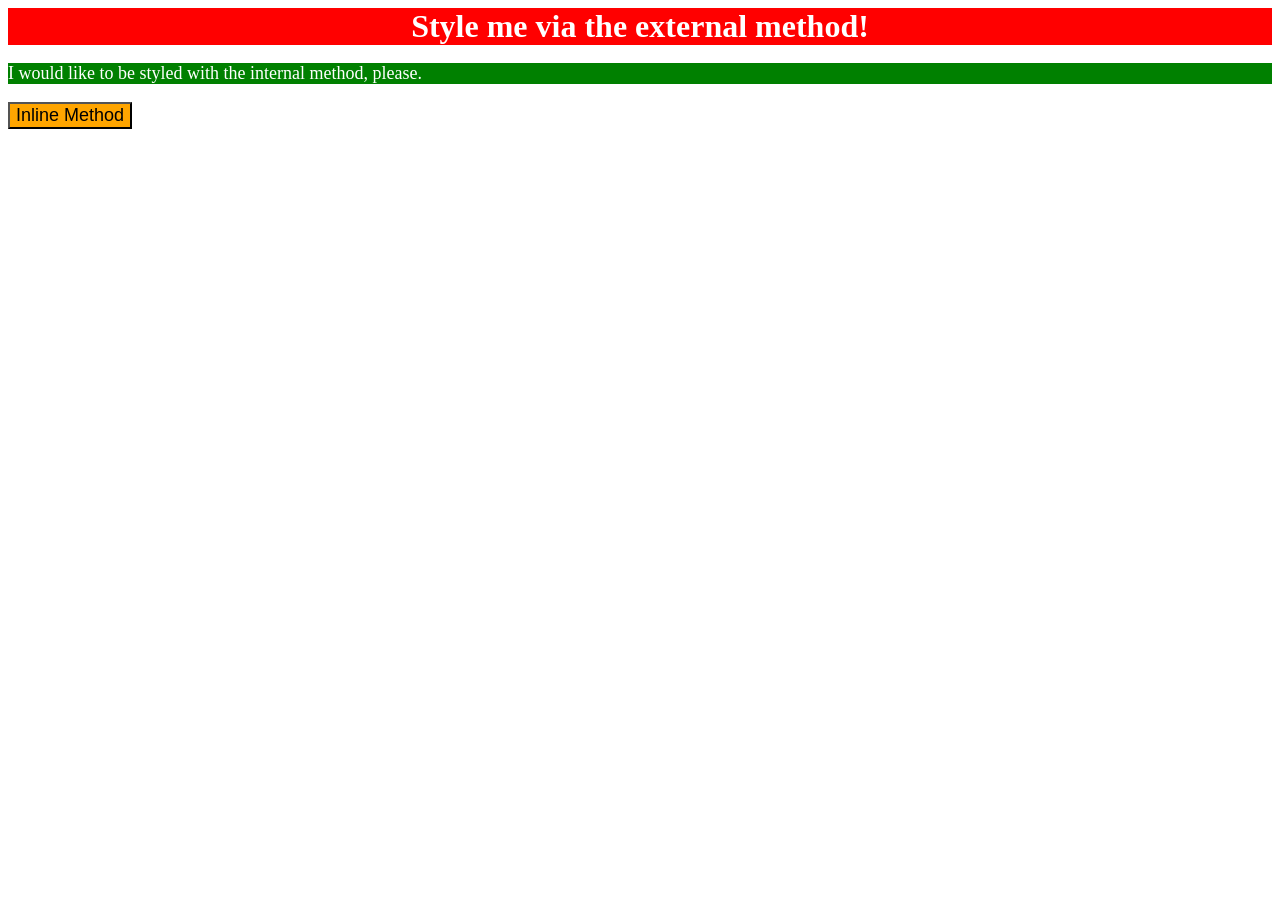
<file: foundations/intro-to-css/01-css-methods/index.html>
<!DOCTYPE html>
<html lang="en">
  <head>
    <meta charset="UTF-8">
    <meta http-equiv="X-UA-Compatible" content="IE=edge">
    <meta name="viewport" content="width=device-width, initial-scale=1.0">
    <title>Methods for Adding CSS</title>
    <link href="style.css" rel="stylesheet"/>
    <style>
      p {
    background-color: green;
    font-size: 18px;
    color: white;
}
    </style>
  </head>
  <body>
    <div>Style me via the external method!</div>
    <p>I would like to be styled with the internal method, please.</p>
    <button style="font-size: 18px; background-color: orange;">Inline Method</button>
  </body>
</html>
</file>
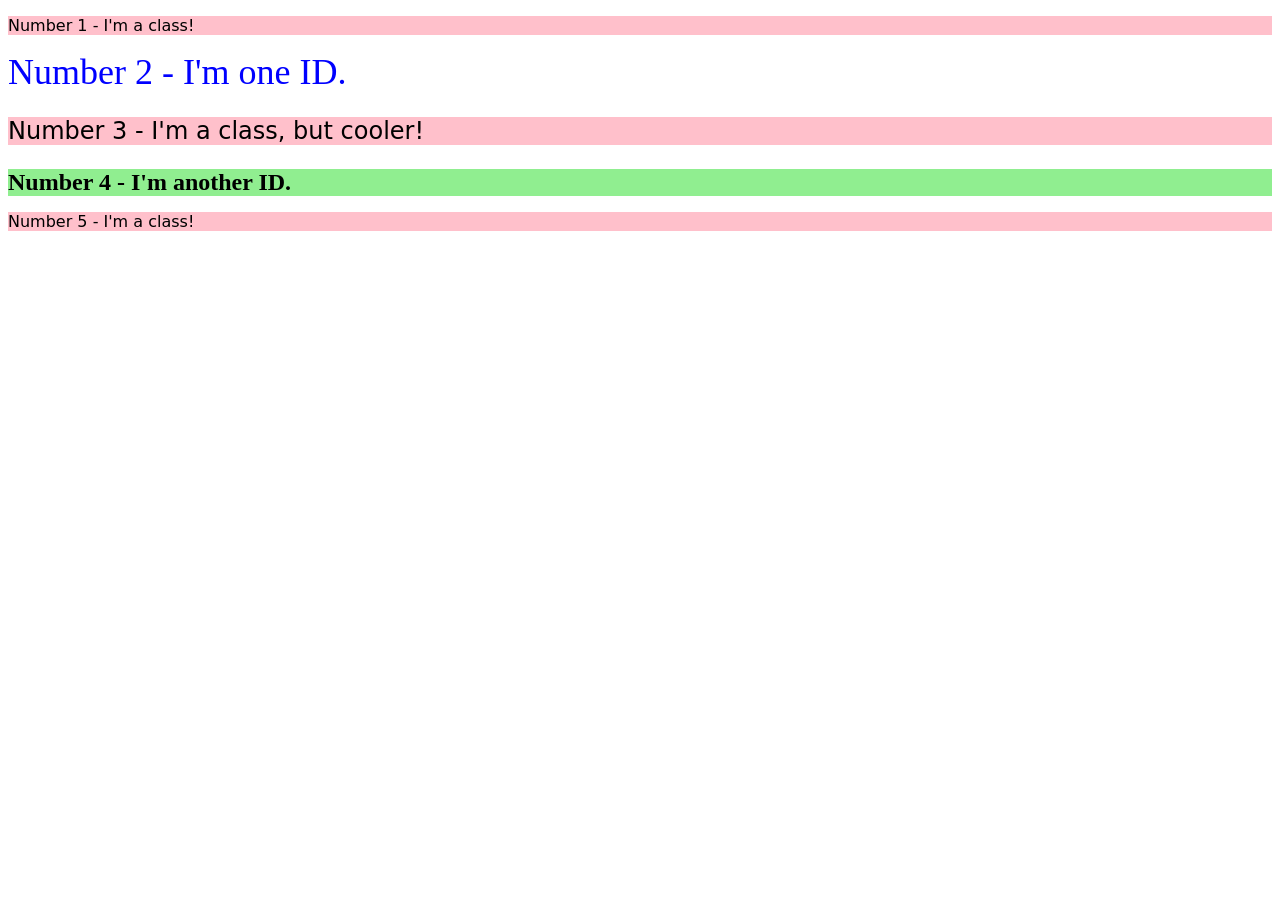
<file: foundations/intro-to-css/02-class-id-selectors/index.html>
<!DOCTYPE html>
<html lang="en">
  <head>
    <meta charset="UTF-8">
    <meta http-equiv="X-UA-Compatible" content="IE=edge">
    <meta name="viewport" content="width=device-width, initial-scale=1.0">
    <title>Class and ID Selectors</title>
    <link rel="stylesheet" href="style.css">
  </head>
  <body>
    <p class="odd">Number 1 - I'm a class!</p>
    <div id="number-2">Number 2 - I'm one ID.</div>
    <p class="odd" id="number-3">Number 3 - I'm a class, but cooler!</p>
    <div id="number-4">Number 4 - I'm another ID.</div>
    <p class="odd">Number 5 - I'm a class!</p>
  </body>
</html>
</file>
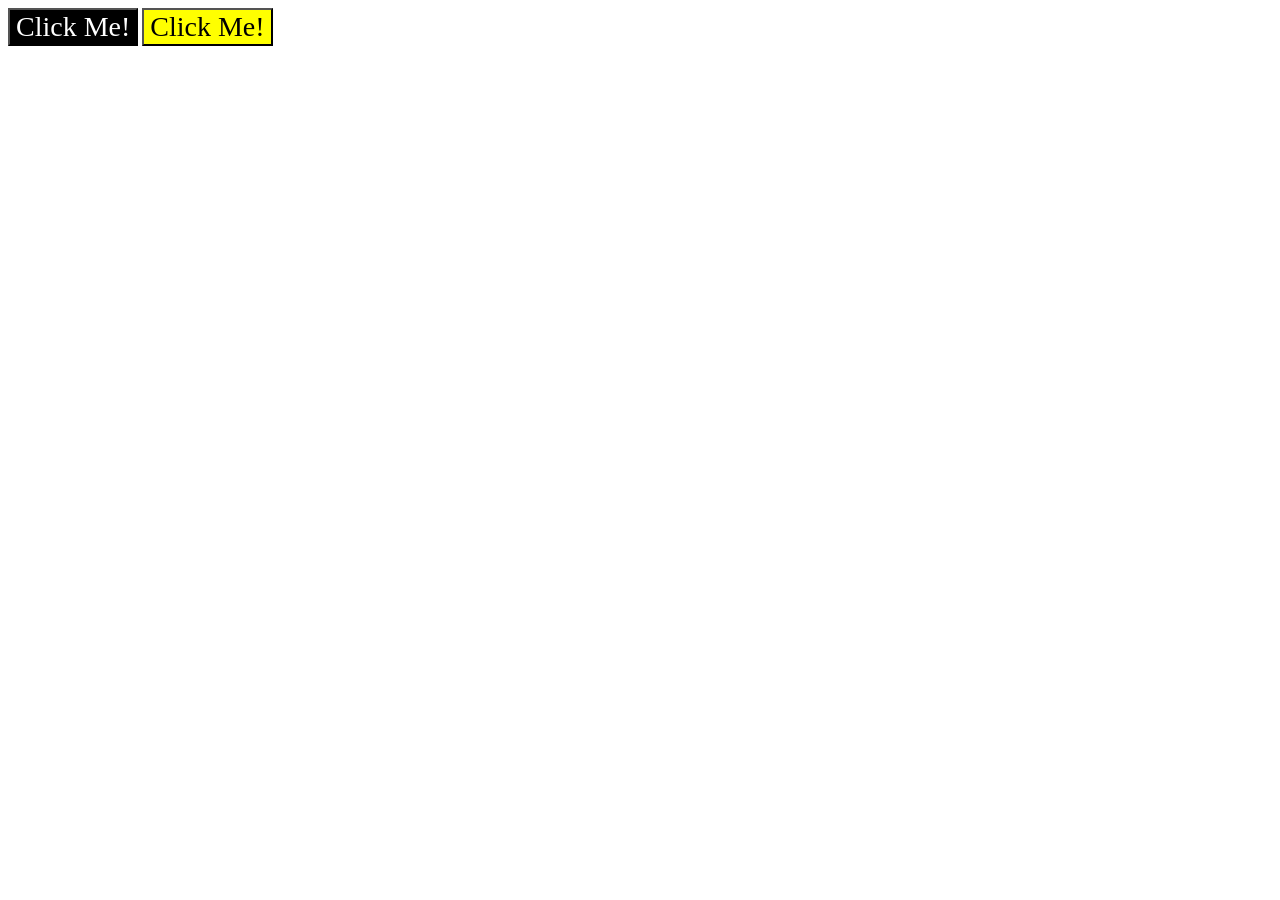
<file: foundations/intro-to-css/03-grouping-selectors/index.html>
<!DOCTYPE html>
<html lang="en">
  <head>
    <meta charset="UTF-8">
    <meta http-equiv="X-UA-Compatible" content="IE=edge">
    <meta name="viewport" content="width=device-width, initial-scale=1.0">
    <title>Grouping Selectors</title>
    <link rel="stylesheet" href="style.css">
  </head>
  <body>
    <button id="Thefirstelement">Click Me!</button>
    <button id="Thesecondelement">Click Me!</button>
  </body>
</html>
</file>
<file: foundations/intro-to-css/01-css-methods/style.css>
div {
    background-color: red;
    font-size: 32px;
    font-weight: bold;
    text-align: center;
    color: white;
}
</file>
<file: foundations/intro-to-css/02-class-id-selectors/style.css>
.odd{
    background-color: pink; font-family: verdana, DejaVu sans, sans-serif;
}
#number-2 {
    color: blue;
    font-size: 36px;
}

#number-3 {
    font-size: 24px;
}

#number-4 {
    background-color: lightgreen;
    font-size: 24px;
    font-weight: bold;
}
</file>
<file: foundations/intro-to-css/03-grouping-selectors/style.css>
#Thefirstelement {
    background-color: black;
    color: white;
}

#Thesecondelement {
    background-color: yellow;
}

#Thefirstelement, #Thesecondelement {
    font-size: 28px; font-family: 'Times New Roman', Helvetica, sans-serif;
}
</file>
